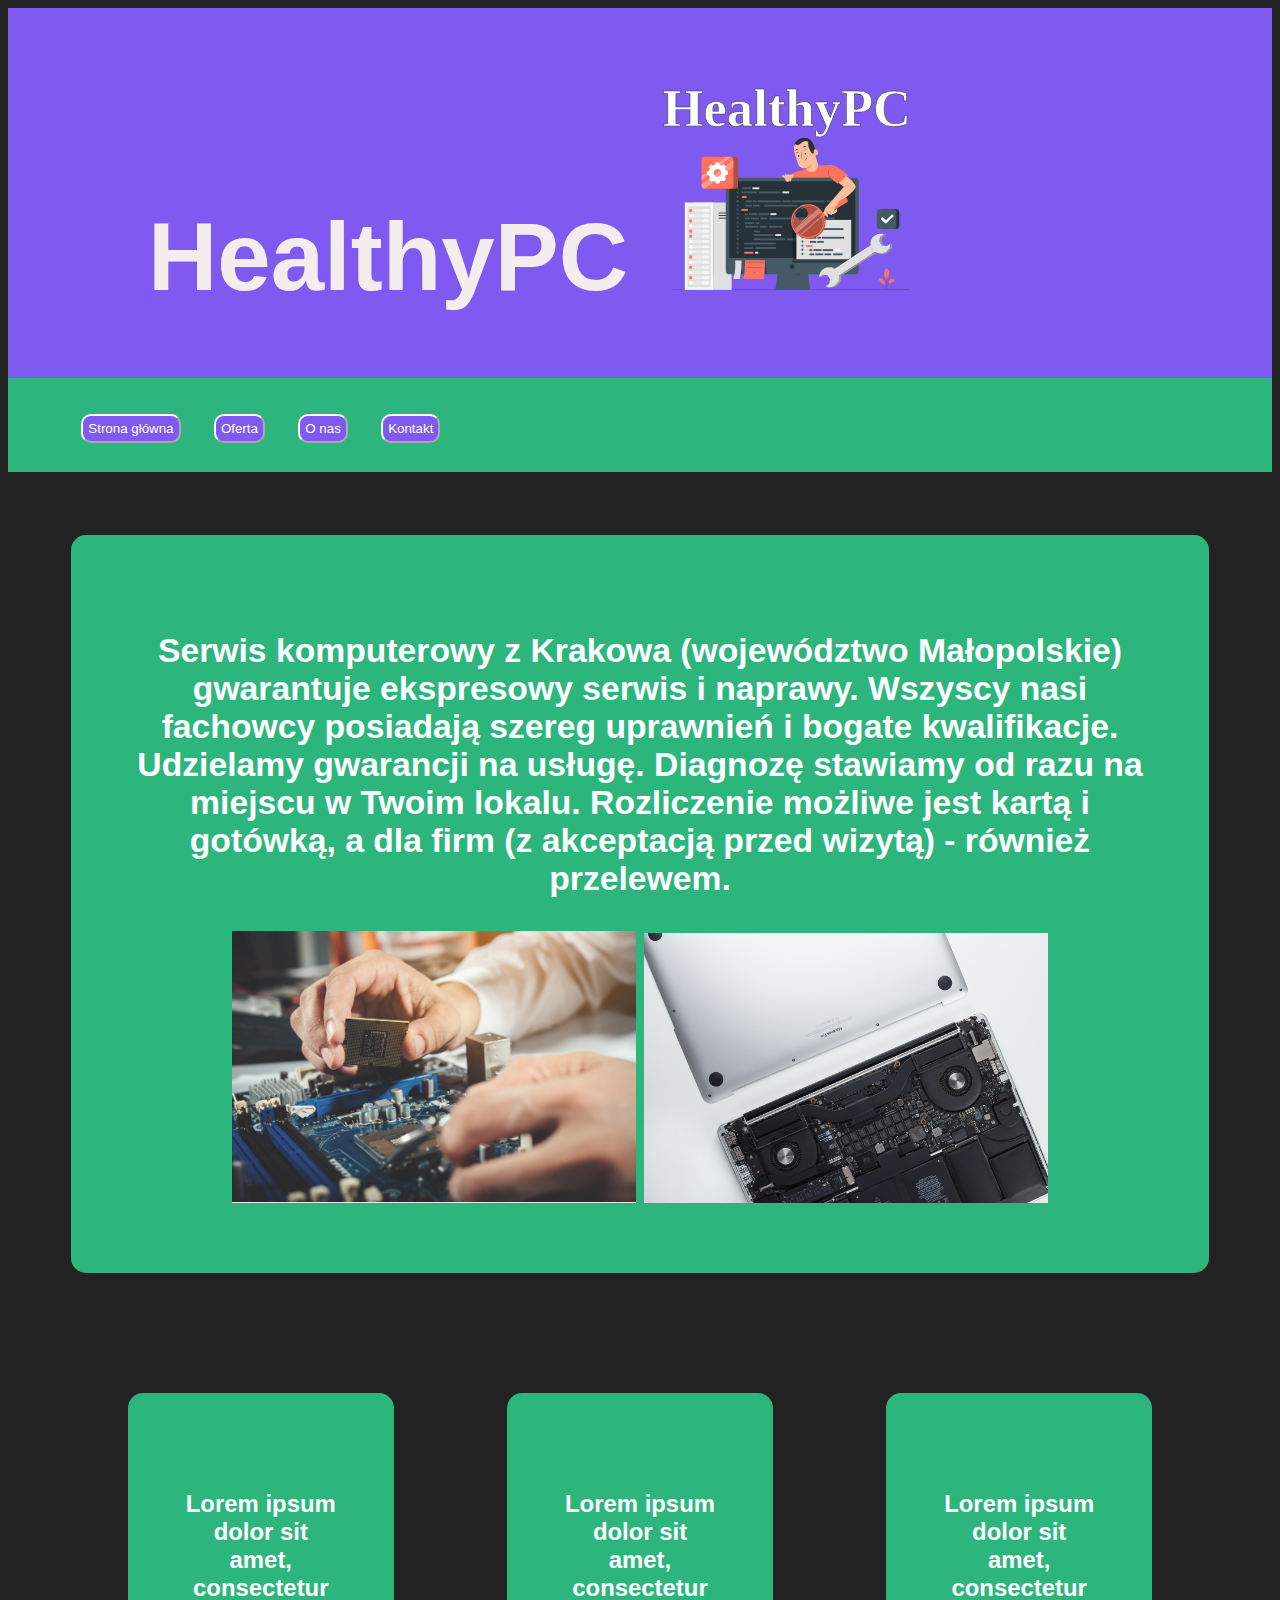
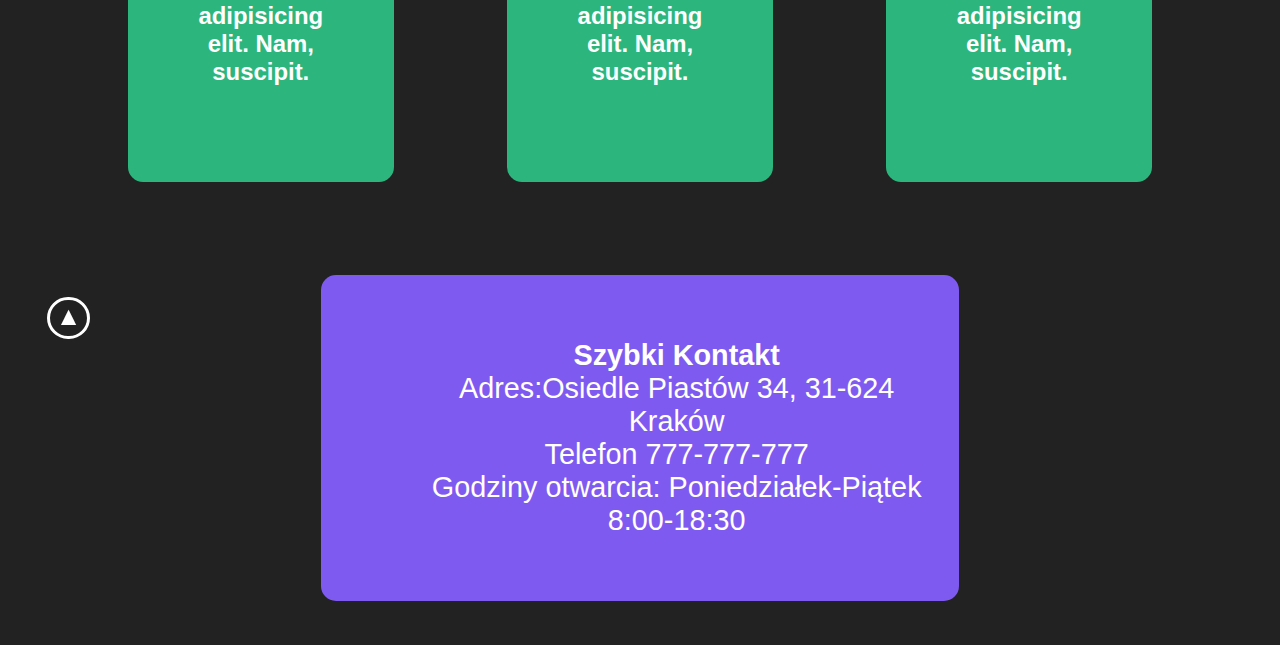
<file: index.html>
<html lang="pl">
<head>
    <link rel="stylesheet" href="main.css">
    <meta charset="UTF-8">
    <meta http-equiv="X-UA-Compatible" content="IE=edge">
    <meta name="viewport" content="width=device-width, initial-scale=1.0">
    <title>Serwis Komputerowy HealthyPC</title>
</head>
<body>
    <header class="header">
        <h1>HealthyPC<img src="logo.svg" alt=""></h1>
    </header>
    <nav class="menu_background">
        <ul class="menu">
            <li> <button><a href="index.html">Strona główna</a></button></li>
            <li> <button><a href="oferta.html">Oferta</a></button></li>
            <li> <button><a href="o_nas.html">O nas</a></button></li>
            <li> <button><a href="kontakt.html">Kontakt</a></button></li>
        </ul>
    </nav>
    <div class="content1">
        <h3>Serwis komputerowy z Krakowa (województwo Małopolskie) gwarantuje ekspresowy serwis i naprawy. Wszyscy nasi fachowcy posiadają szereg uprawnień i bogate kwalifikacje. Udzielamy gwarancji na usługę. Diagnozę stawiamy od razu na miejscu w Twoim lokalu. Rozliczenie możliwe jest kartą i gotówką, a dla firm (z akceptacją przed wizytą) - również przelewem.</h3>
        <div class="gallery"><img src="intro.jpg" alt="Serwis">
            <img src="intro2.jpg" alt=""></div>
    </div>
    <section class="gallery">
        <div class="content1">
            <h5>Lorem ipsum dolor sit amet, consectetur adipisicing elit. Nam, suscipit.

            </h5>
        </div>
        <div class="content1">
            <h5>Lorem ipsum dolor sit amet, consectetur adipisicing elit. Nam, suscipit.

            </h5>
        </div>
        <div class="content1">
            <h5>Lorem ipsum dolor sit amet, consectetur adipisicing elit. Nam, suscipit.

            </h5>
        </div>
    </section>
    <div class="arrow"><a href="#" class="to-top"></a></div>
    <aside>
        <div class="sidebox">
            <ul class="side">
                <li><strong>Szybki Kontakt</strong> </li>
                <li>Adres:Osiedle Piastów 34, 31-624 Kraków</li>
                <li>Telefon 777-777-777</li>
                <li>Godziny otwarcia: Poniedziałek-Piątek 8:00-18:30</li>
            </ul>
        </div>
    </aside>
</body>
</html>
</file>
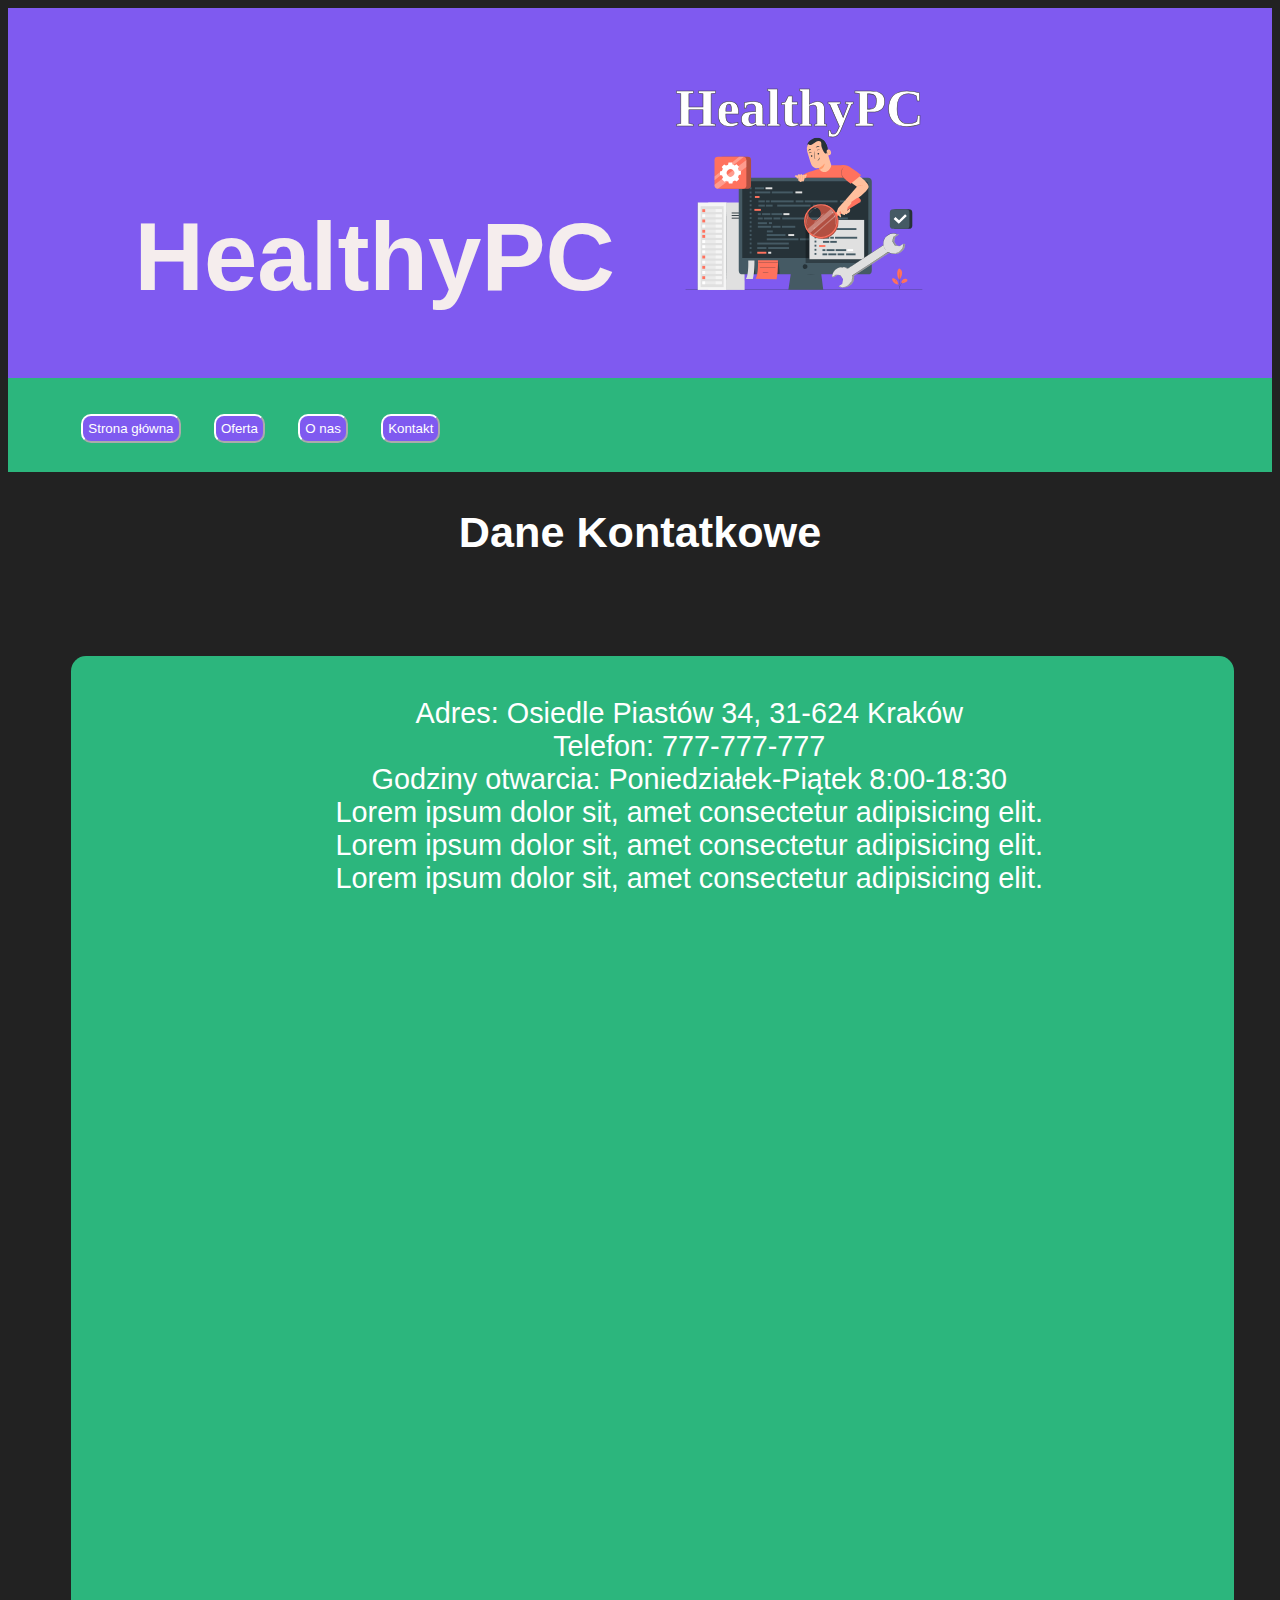
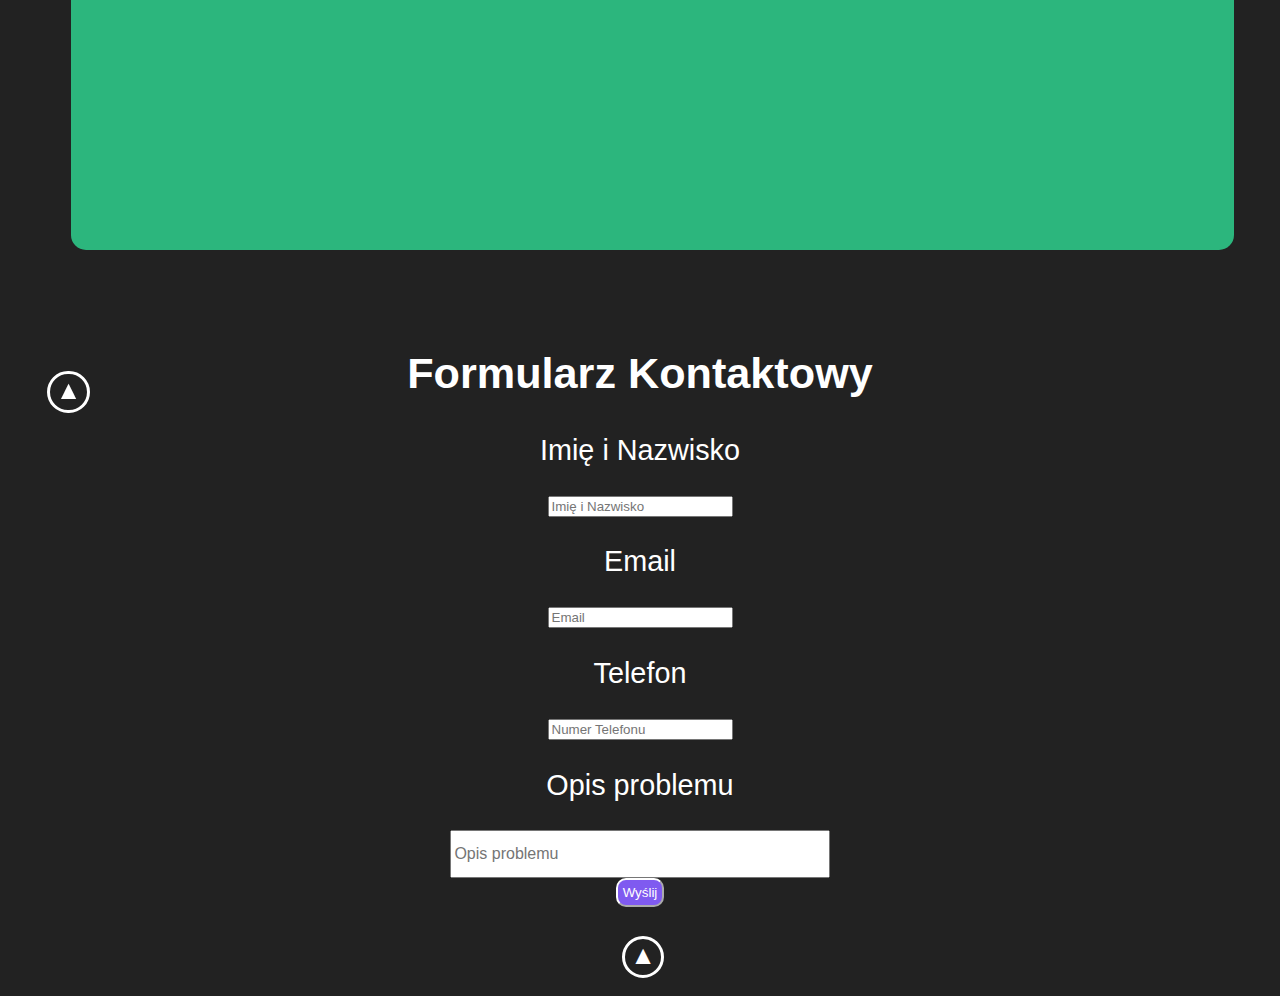
<file: kontakt.html>
<html lang="pl">
<head>
    <link rel="stylesheet" href="main.css">
    <meta charset="UTF-8">
    <meta http-equiv="X-UA-Compatible" content="IE=edge">
    <meta name="viewport" content="width=device-width, initial-scale=1.0">
    <title>Kontakt</title>
</head>
<body>
    <header>
        <h1>HealthyPC <img src="logo.svg" alt=""></h1>
    </header>
    <nav class="menu_background">
        <ul class="menu">
            <li> <button><a href="index.html">Strona główna</a></button></li>
            <li> <button><a href="oferta.html">Oferta</a></button></li>
            <li> <button><a href="o_nas.html">O nas</a></button></li>
            <li> <button><a href="kontakt.html">Kontakt</a></button></li>
        </ul>
    </nav>
    <h2>Dane Kontatkowe</h2>
    <div class="content3">
        
        <ul class="kontakt">
            <li>Adres: Osiedle Piastów 34, 31-624 Kraków</li>
            <li>Telefon: 777-777-777</li>
            <li>Godziny otwarcia: Poniedziałek-Piątek 8:00-18:30</li>
            <li>Lorem ipsum dolor sit, amet consectetur adipisicing elit.</li>
            <li>Lorem ipsum dolor sit, amet consectetur adipisicing elit.</li>
            <li>Lorem ipsum dolor sit, amet consectetur adipisicing elit.</li>
            <li>
                <div class="mapouter">
                    <div class="gmap_canvas">
                        <iframe width="800" height="600" id="gmap_canvas" src="https://maps.google.com/maps?q=Os.Piast%C3%B3w%2034&t=&z=15&ie=UTF8&iwloc=&output=embed" frameborder="0" scrolling="no" marginheight="0" marginwidth="0">

                        </iframe><a href="https://fmovies-online.net"></a>
                        <br>
                        <a href="https://www.embedgooglemap.net"></a>
                        
                    </div>
                </div>
            </li>
        </ul>
    </div>
    <div class="arrow"><a href="#" class="to-top"></a></div>

    <div class="report_form">
        <H2>Formularz Kontaktowy</H2>
        <form>
            <div><p>Imię i Nazwisko</p>
                <input type="text" name="name" required="required" placeholder="Imię i Nazwisko">
            </div>
            <div><p>Email</p>
                <input type="text" name="name" required="required" placeholder="Email">
            </div>
            <div><p>Telefon</p>
                <input type="tel" name="name" required="required" placeholder="Numer Telefonu">
            </div>
            <div><p>Opis problemu</p>
                <input class="longtext" type="text" name="name" required="required" placeholder="Opis problemu">
            </div>
            <div>
                <button type="submit">Wyślij</button>
            </div>
        </form>
        <a href="#" class="to-top"></a>
    </div>

</body>
</html>
</file>
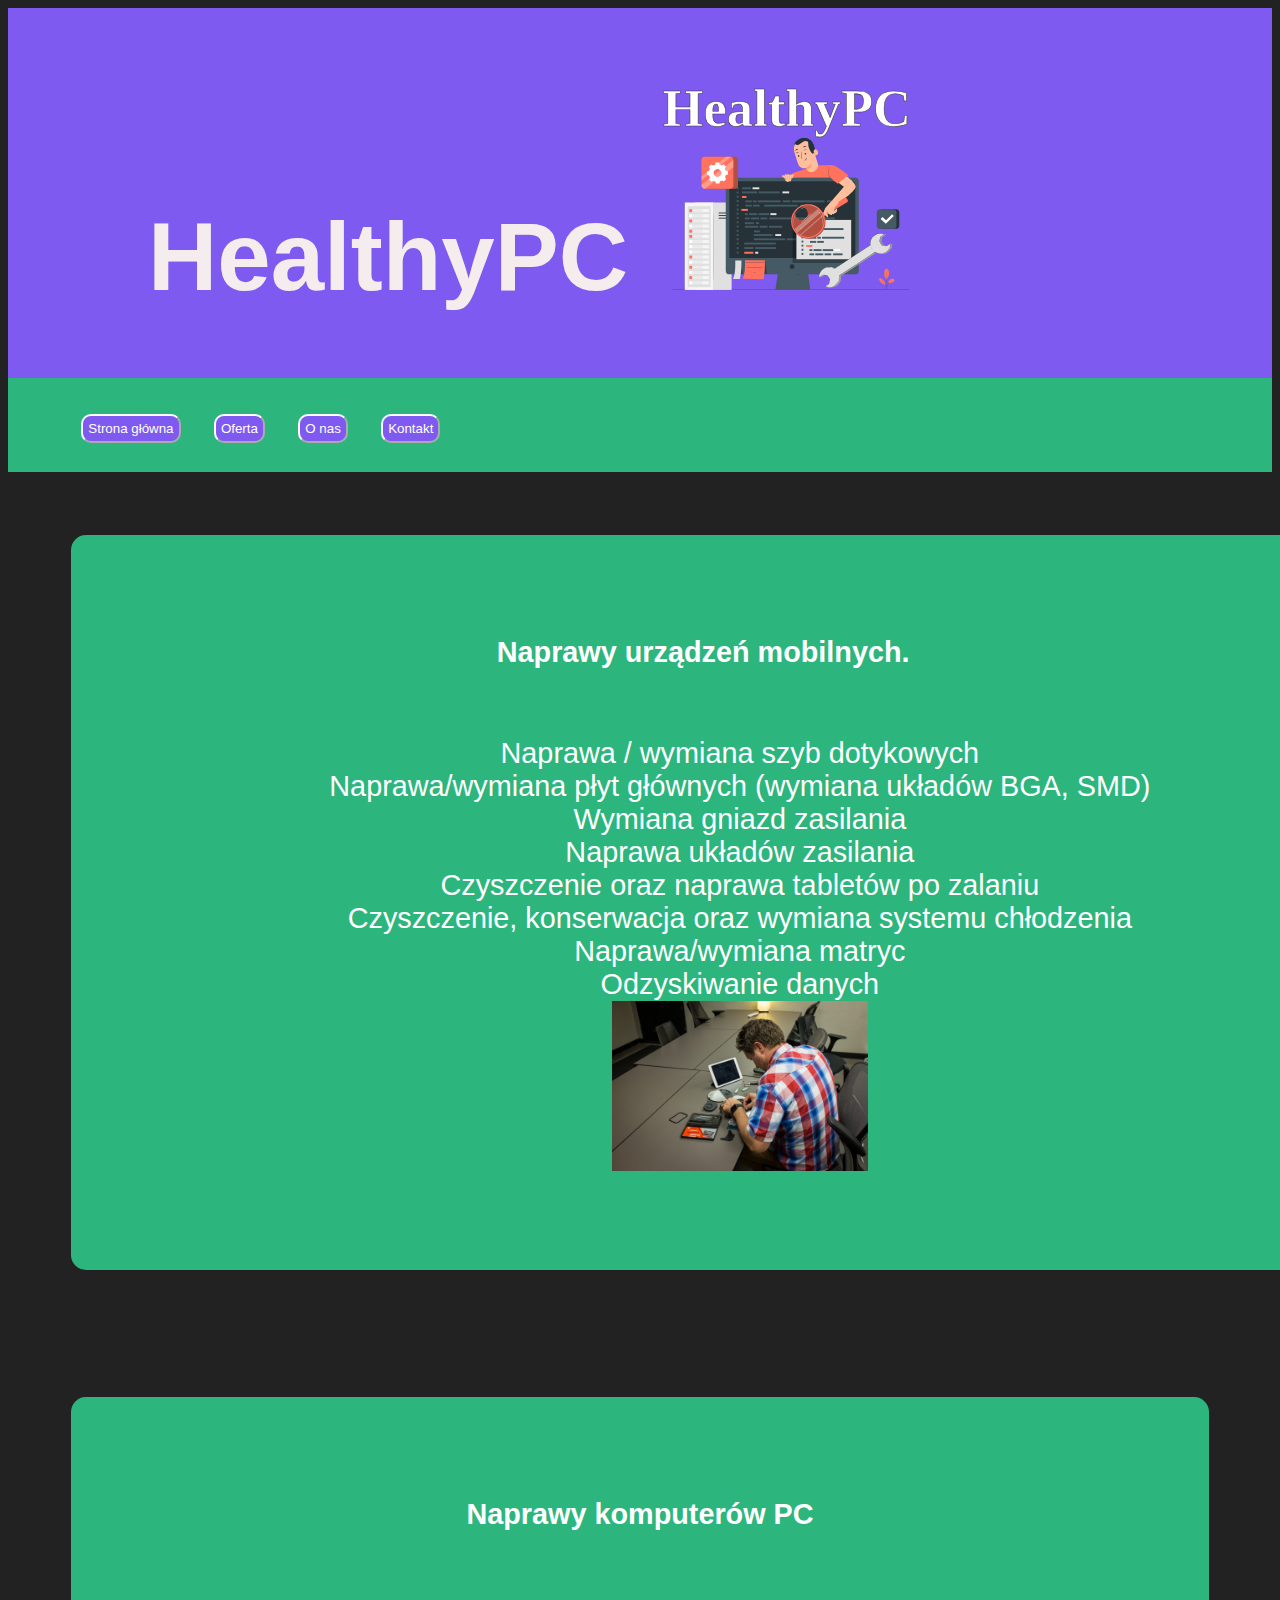
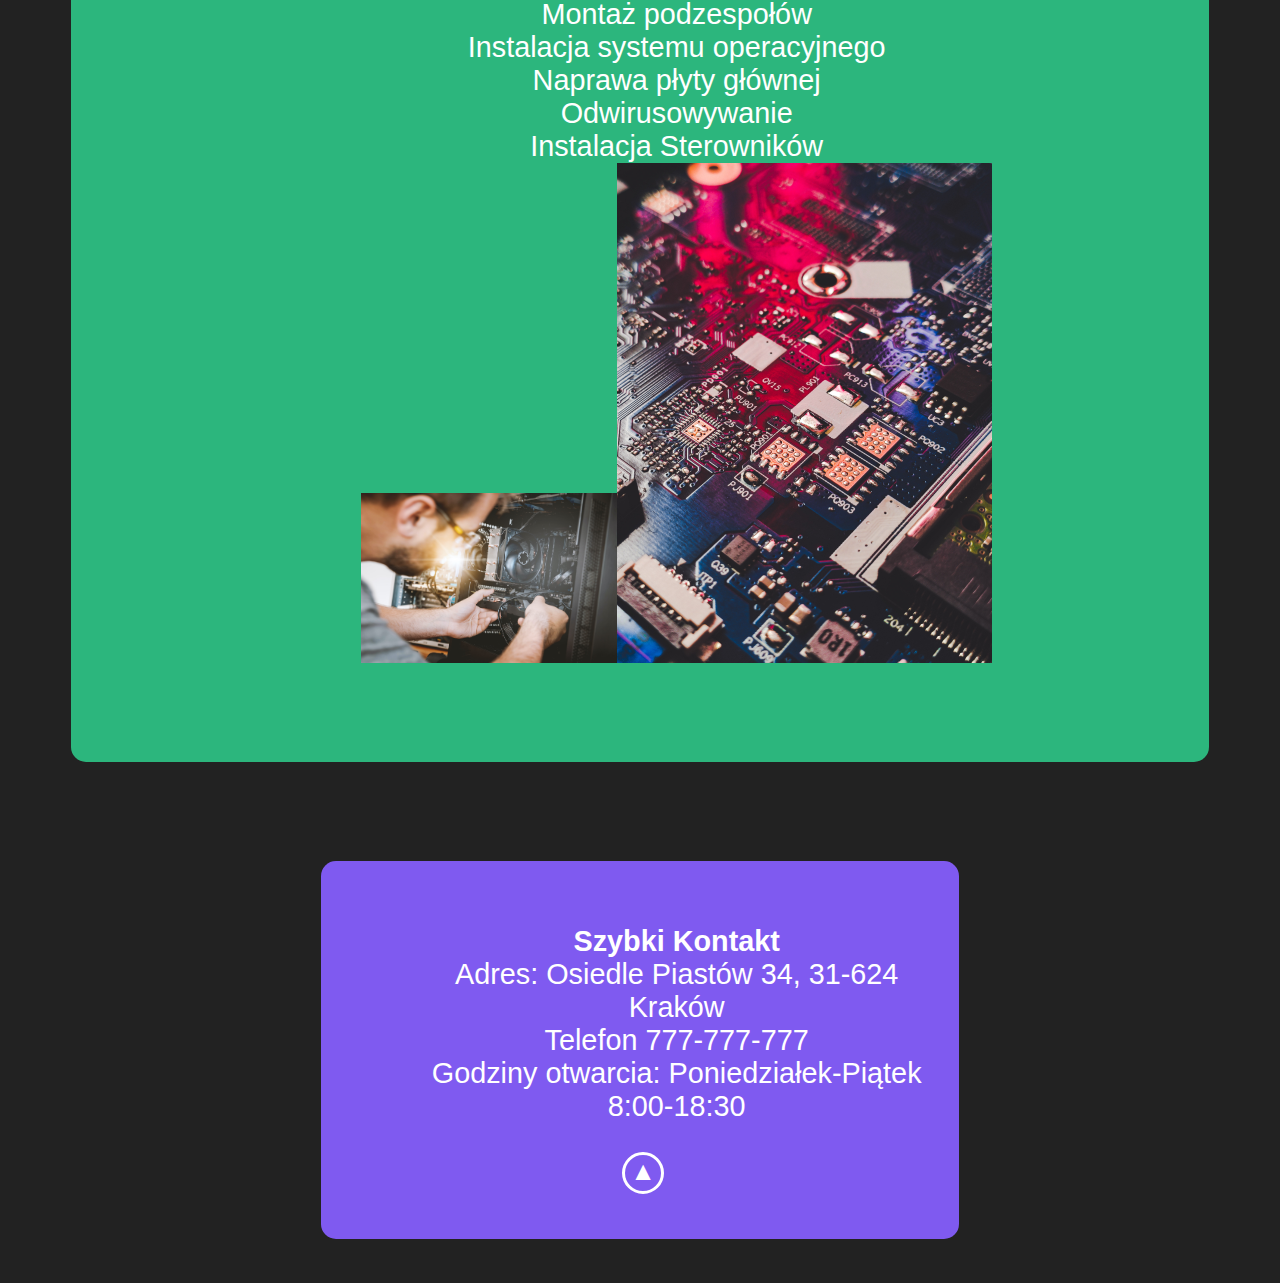
<file: oferta.html>
<html lang="pl">
<head>
    <link rel="stylesheet" href="main.css">
    <meta charset="UTF-8">
    <meta http-equiv="X-UA-Compatible" content="IE=edge">
    <meta name="viewport" content="width=device-width, initial-scale=1.0">
    <title>Oferta</title>
</head>
<body>
    <header class="header">
        <h1>HealthyPC<img src="logo.svg" alt=""></h1>
    </header>
    <nav class="menu_background">
        <ul class="menu">
            <li> <button><a href="index.html">Strona główna</a></button></li>
            <li> <button><a href="oferta.html">Oferta</a></button></li>
            <li> <button><a href="o_nas.html">O nas</a></button></li>
            <li> <button><a href="kontakt.html">Kontakt</a></button></li>
        </ul>
    </nav>
    
    <div class="content2">
        <h4>Naprawy urządzeń mobilnych.</h4>
        <ul class="vertical">
            <li>Naprawa / wymiana szyb dotykowych</li>
                <li>Naprawa/wymiana płyt głównych (wymiana układów BGA, SMD)</li> 
                <li>Wymiana gniazd zasilania</li>
                <li>Naprawa układów zasilania</li>
                
                <li>Czyszczenie oraz naprawa tabletów po zalaniu</li> 
                <li>Czyszczenie, konserwacja oraz wymiana systemu chłodzenia</li> 
                
               <li>Naprawa/wymiana matryc</li> 
                
               <li>Odzyskiwanie danych</li>
            <li><img class="illustration" src="oferta1.jpg" alt=""></li>
        </ul>
    </div>
    <div class="content1">
        <h4>Naprawy komputerów PC</h4>
        <ul class="vertical">
            <li>Montaż podzespołów</li>
            <li>Instalacja systemu operacyjnego</li>
            <li>Naprawa płyty głównej</li>
            <li>Odwirusowywanie</li>
            <li>Instalacja Sterowników</li>
            <li><img class="illustration" src="oferta2.jpg" alt=""><img  src="oferta3.jpg" alt=""></li>
        </ul>
        
    </div>
    <aside>
        <div class="sidebox">
            <ul class="side">
                <li><strong>Szybki Kontakt</strong> </li>
                <li>Adres: Osiedle Piastów 34, 31-624 Kraków</li>
                <li>Telefon 777-777-777</li>
                <li>Godziny otwarcia: Poniedziałek-Piątek 8:00-18:30</li>
            </ul>
            <a href="#" class="to-top"></a>
        </div>
    </aside>
    
    
</body>
</html>
</file>
<file: main.css>
header{
flex-direction: row; background-color: #7f5af0; padding: 2;
}
.menu{
    flex-direction: row;
}

.menu_background{
    position: relative;display: flex;background-color: #2cb67d;
}

ul{
    display: flex;list-style: none;
}
li{
    text-align:center; padding-left: 25pt;flex-direction: inherit;
}

h1{
    font-size: 72pt;text-align: center;color: rgb(245, 237, 237);
}
body{
    background-color: #16161a;
    color: #fff;
    
}
button{
    color: #fff;
     background-color: #7f5af0;
     padding: 5px;
     border-width: 2px;
     border-color: #fff;
     border-radius: 10px;
}
a{
color: white; text-decoration: none;align-self: flex-end;
}
img{
    max-width: 40%; max-height: 40%;justify-self: center;
}


.mapouter{
    position:relative;text-align:center;height:800px;width:860px;padding-top: 10%; justify-content: center;display: inline-block;
}
.gmap_canvas {
    overflow:hidden;background:none!important;height:800px;width:860px;
}
.kontakt{
    flex-direction: column;
}
.content1{
    position: relative;display: flex;background-color: #2cb67d; margin: 5%;text-align: center; width: fit-content; justify-content: center;
	 border:#fff; border-width: 5px;border-bottom-right-radius: 15px;border-bottom-left-radius: 15px; padding: 5%;
	 border-top-left-radius: 15px; border-top-right-radius: 15px; flex-direction: column; justify-self: center;
}
.illustration{
    max-width: 20vmax;
}
.sidebox{
    float: left; width: fit-content;flex-direction: column; background-color: #7f5af0; margin: 5%; height: fit-content; text-align: center; padding: 5%;
	border-bottom-right-radius: 15px;border-bottom-left-radius: 15px;
	 border-top-left-radius: 15px; border-top-right-radius: 15px;
}
aside{
    display: inline-block; 
}
.side{
    flex-direction: column;
}

body{
	background:#222;
	text-align:center;
	font-size:180%;
	
	font-family: Calibri, arial, sans-serif;
}
.to-top{
	color:white;
	padding-top:1.8em;
	display:block;
	position:relative;
	border-color:white;
	text-decoration:none;
	transition:all .3s ease-out;
}
.to-top:before{
	content:'▲';
	font-size:.9em;
	position:absolute;
	top:0;
	left:50%;
	margin-left:-.7em;
	border:solid .13em white;
	border-radius:10em;
	width:1.4em;
	height:1.4em;
	line-height:1.3em;
	border-color:inherit;
	transition:transform .5s ease-in;
}
.to-top:hover{
	color:pink;
	border-color:pink;
}
.to-top:hover:before{
	transform: rotate(360deg);
}
.arrow{
    display: block; position: fixed; margin-top: 105%; text-align: center;margin: 2em;
}

form{
	justify-content: center; flex-direction: column;
}
.longtext{
	width: 30%; height: 36pt;text-align: left;font-size: 12pt;
}
.iconwrap{
	text-align: center; justify-content: center;flex-direction: column;
}
.iconbox{
	display: inline-block; background-color: #7f5af0; text-align: center; border-bottom-right-radius: 50%;border-bottom-left-radius: 50%;
	border-top-left-radius: 50%; border-top-right-radius: 50%; justify-self: center; overflow-wrap: break-word; box-sizing: border-box;
}
h3{
	display: block;text-align: center;
}
.vertical{
	flex-direction: column;
}
.gallery{
	flex-direction: row;
}
section{
	display: flex; margin-right:5% ;margin-left: 5%;
}
h5{
	 text-align: center; display: flex;
}
.content2{
	display:inline-flex;background-color: #2cb67d; margin: 5%;text-align: center; width:90%; justify-content: center;
	 border:#fff; border-width: 5px;border-bottom-right-radius: 15px;border-bottom-left-radius: 15px; padding: 5%;
	 border-top-left-radius: 15px; border-top-right-radius: 15px; flex-direction: column;
}
span{
	position: relative; display: inline-block; 
}

.content3{
	display:inline-flex;background-color: #2cb67d; margin: 5%;text-align: center; width:90%; justify-content: center;
	 border:#fff; border-width: 5px;border-bottom-right-radius: 15px;border-bottom-left-radius: 15px; padding: 1%;
	 border-top-left-radius: 15px; border-top-right-radius: 15px; flex-direction: column;
}
</file>
